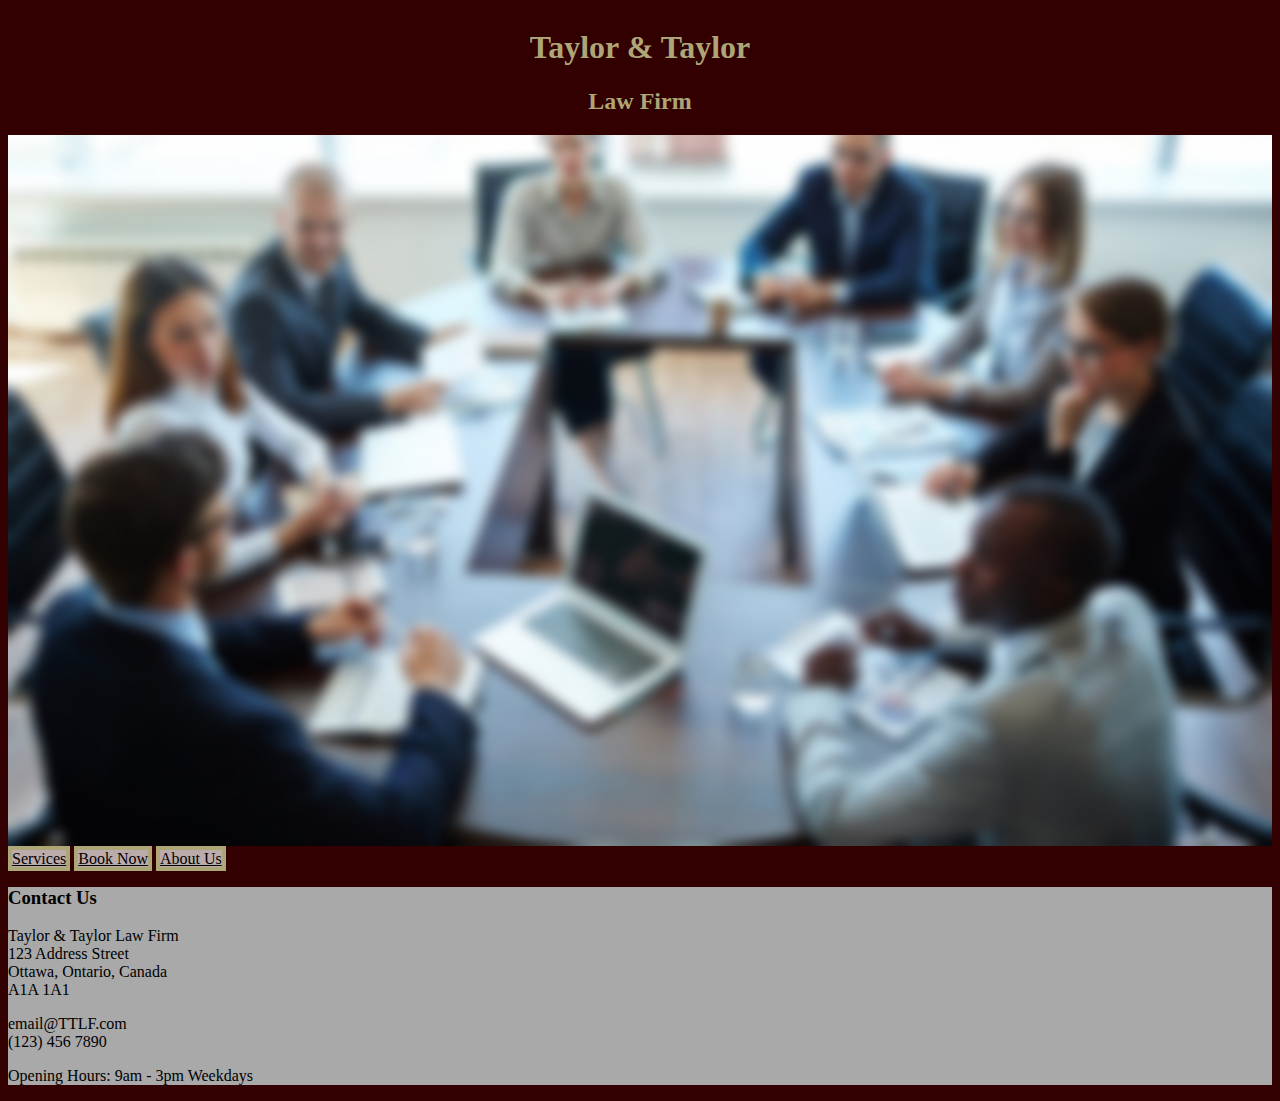
<file: index.html>
<!DOCTYPE html> 
<html lang="en">
<head>
    <meta charset="UTF-8">
    <meta http-equiv="X-UA-Compatible" content="IE=edge">
    <meta name="viewport" content="width=device-width, initial-scale=1.0">
    <link href="https://cdn.jsdelivr.net/npm/bootstrap@5.0.2/dist/css/bootstrap.min.css" rel="stylesheet" integrity="sha384-EVSTQN3/azprG1Anm3QDgpJLIm9Nao0Yz1ztcQTwFspd3yD65VohhpuuCOmLASjC" crossorigin="anonymous">
    <link rel="stylesheet" href="styles.css"/>
    <title>Taylor & Taylor Law Firm</title>
</head>
<body>
    <header>
        <a href="index.html"><h1>Taylor & Taylor</h1> <h2>Law Firm</h2> </a>
    </header>
    
    <div class="front-page">
        <img src="images/office.jpg"/>
    </div>

    <div class="d-flex position-absolute top-50 start-50 translate-middle">
        <div class="container d-flex justify-content-center">
            <a href="services.html" class="btn mx-2 p-3 fs-2">Services</a>
            <a href="booking.html" class="btn btn-lg mx-2 fs-1">Book Now</a>
            <a href="about.html" class="btn mx-2 p-3 fs-2">About Us</a>
        </div>
    </div>    

    <footer>
        <div class="container">
            <div class="row">
                <h3>Contact Us</h3>
                <div class="col">
                    <p >Taylor & Taylor Law Firm <br> 123 Address Street <br> Ottawa, Ontario, Canada <br> A1A 1A1</p>
                </div>
                <div class="col">
                    <p>email@TTLF.com <br> (123) 456 7890  </p>
                </div>  
                <div class="col">
                    <p>Opening Hours: 9am - 3pm Weekdays</p>
                </div>
            </div>
        </div>
    </footer>

    <script src="https://cdn.jsdelivr.net/npm/bootstrap@5.0.2/dist/js/bootstrap.bundle.min.js" integrity="sha384-MrcW6ZMFYlzcLA8Nl+NtUVF0sA7MsXsP1UyJoMp4YLEuNSfAP+JcXn/tWtIaxVXM" crossorigin="anonymous"></script>
</body>
</html>
</file>
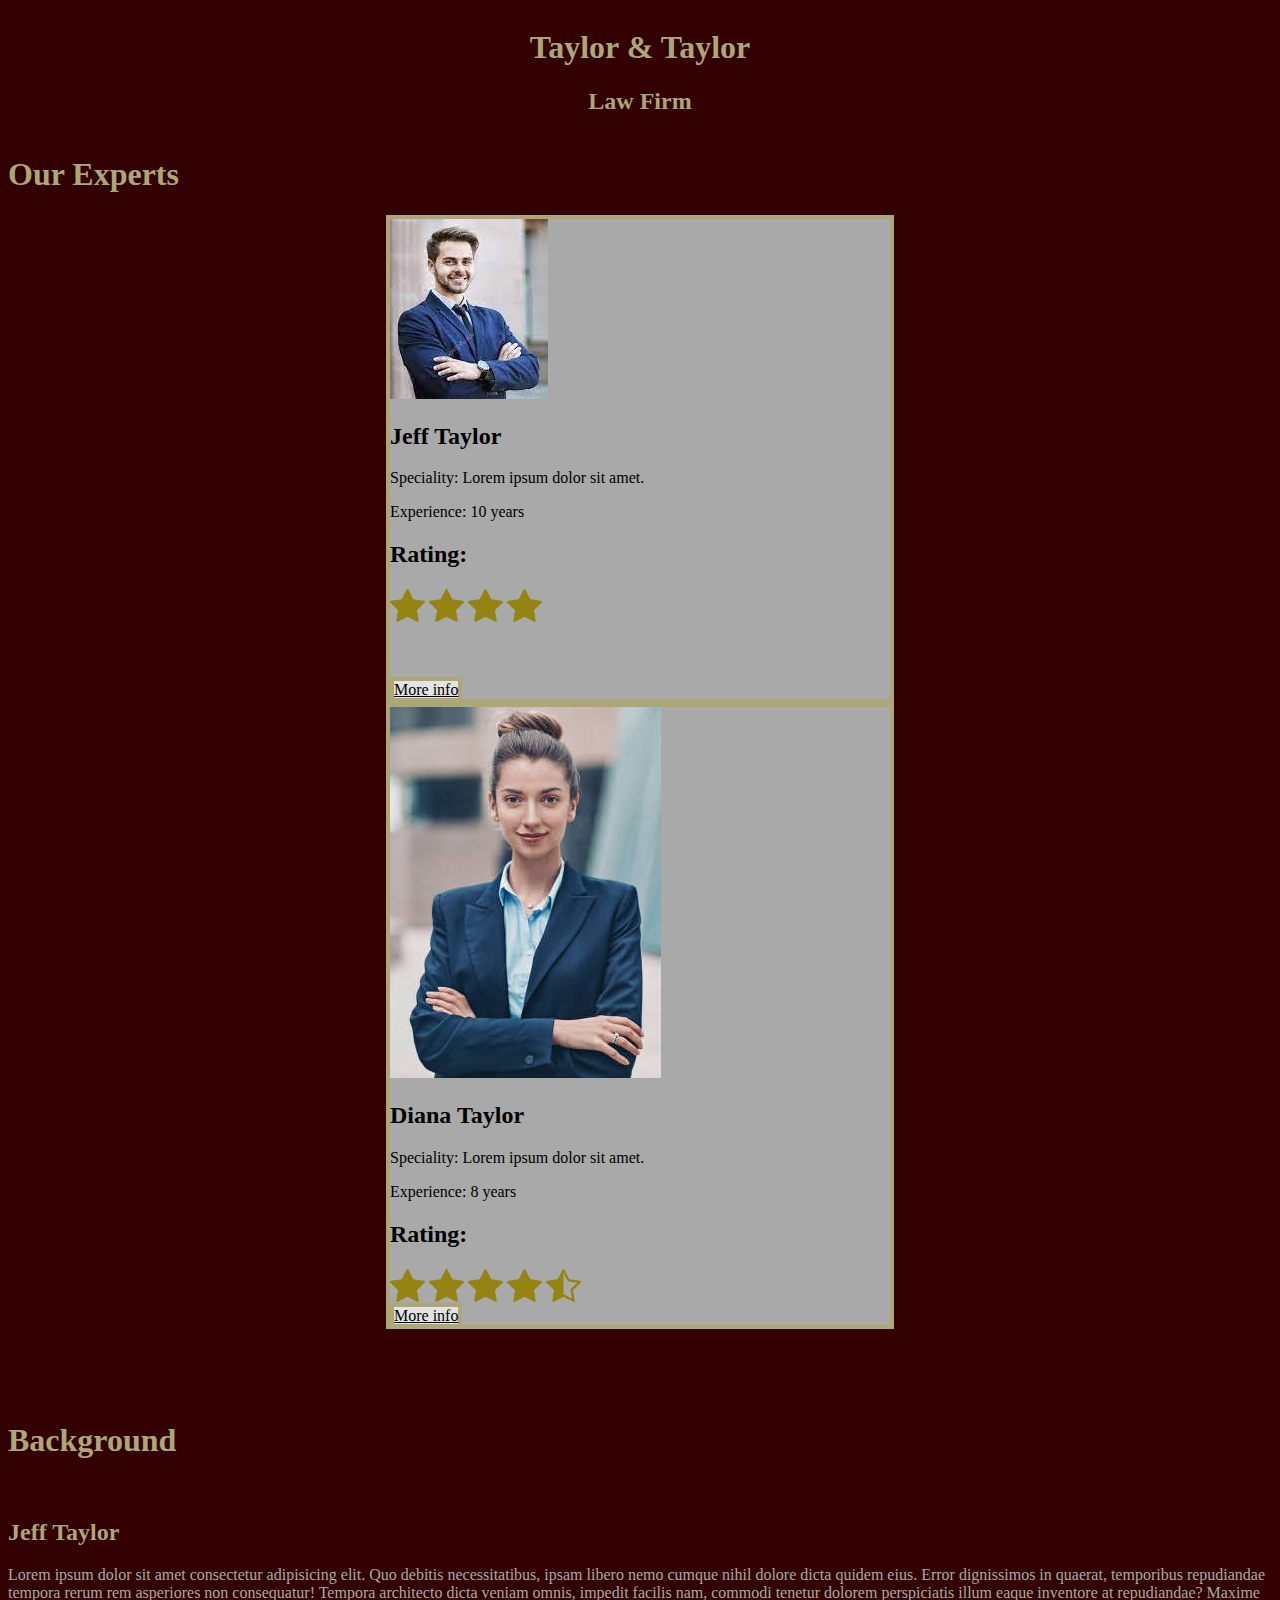
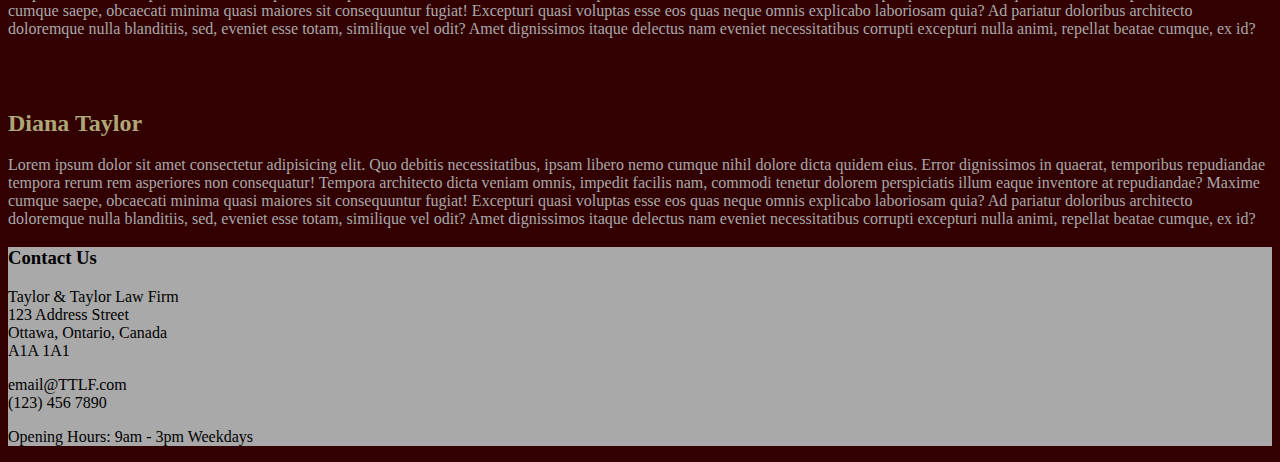
<file: about.html>
<!DOCTYPE html>
<html lang="en">
<head>
    <meta charset="UTF-8">
    <meta http-equiv="X-UA-Compatible" content="IE=edge">
    <meta name="viewport" content="width=device-width, initial-scale=1.0">
    <link href="https://cdn.jsdelivr.net/npm/bootstrap@5.0.2/dist/css/bootstrap.min.css" rel="stylesheet" integrity="sha384-EVSTQN3/azprG1Anm3QDgpJLIm9Nao0Yz1ztcQTwFspd3yD65VohhpuuCOmLASjC" crossorigin="anonymous">
    <link rel="stylesheet" href="styles.css"/>
    <title>About Us</title>
</head>
<body>

    <header>
        <a href="index.html"><h1>Taylor & Taylor</h1> <h2>Law Firm</h2> </a>
    </header>

    <div class="page-name text-center mt-4">
        <h1>Our Experts</h1>
    </div>

    <div class="container">

        <div class="row">
            <div class="card col">
                <img class="card-img-top mt-3" src="images/jeff.jpg" alt="jeff">
                <div class="card-body">
                    <h2 class="card-title">Jeff Taylor</h2>
                    <p class="card-text lead">Speciality: Lorem ipsum dolor sit amet.</p>
                    <p class="card-text lead">Experience: 10 years</p>
                    <div class="mt-5 mb-4">
                        <h2 class="d-inline">Rating: </h2>
                        <svg xmlns="http://www.w3.org/2000/svg" width="35"  fill="currentColor" class="bi bi-star-fill" viewBox="0 0 16 16">
                            <path d="M3.612 15.443c-.386.198-.824-.149-.746-.592l.83-4.73L.173 6.765c-.329-.314-.158-.888.283-.95l4.898-.696L7.538.792c.197-.39.73-.39.927 0l2.184 4.327 4.898.696c.441.062.612.636.282.95l-3.522 3.356.83 4.73c.078.443-.36.79-.746.592L8 13.187l-4.389 2.256z"/>
                        </svg>
                        <svg xmlns="http://www.w3.org/2000/svg" width="35"  fill="currentColor" class="bi bi-star-fill" viewBox="0 0 16 16">
                            <path d="M3.612 15.443c-.386.198-.824-.149-.746-.592l.83-4.73L.173 6.765c-.329-.314-.158-.888.283-.95l4.898-.696L7.538.792c.197-.39.73-.39.927 0l2.184 4.327 4.898.696c.441.062.612.636.282.95l-3.522 3.356.83 4.73c.078.443-.36.79-.746.592L8 13.187l-4.389 2.256z"/>
                        </svg>
                        <svg xmlns="http://www.w3.org/2000/svg" width="35"  fill="currentColor" class="bi bi-star-fill" viewBox="0 0 16 16">
                            <path d="M3.612 15.443c-.386.198-.824-.149-.746-.592l.83-4.73L.173 6.765c-.329-.314-.158-.888.283-.95l4.898-.696L7.538.792c.197-.39.73-.39.927 0l2.184 4.327 4.898.696c.441.062.612.636.282.95l-3.522 3.356.83 4.73c.078.443-.36.79-.746.592L8 13.187l-4.389 2.256z"/>
                        </svg>
                        <svg xmlns="http://www.w3.org/2000/svg" width="35"  fill="currentColor" class="bi bi-star-fill" viewBox="0 0 16 16">
                            <path d="M3.612 15.443c-.386.198-.824-.149-.746-.592l.83-4.73L.173 6.765c-.329-.314-.158-.888.283-.95l4.898-.696L7.538.792c.197-.39.73-.39.927 0l2.184 4.327 4.898.696c.441.062.612.636.282.95l-3.522 3.356.83 4.73c.078.443-.36.79-.746.592L8 13.187l-4.389 2.256z"/>
                        </svg>
                    </div>
                    <br><br><br>
                    <div class="text-center">
                        <a href="#jeffbio" class="btn">More info</a>
                    </div>
                </div>
            </div>

            <div class="card col">
                <img class="card-img-top mt-3" src="images/diana.jpg" alt="diana">
                <div class="card-body">
                    <h2 class="card-title">Diana Taylor</h2>
                    <p class="card-text lead">Speciality: Lorem ipsum dolor sit amet.</p>
                    <p class="card-text lead">Experience: 8 years</p>
                    <div class="mb-4">
                        <h2 class="d-inline">Rating: </h2>
                        <svg xmlns="http://www.w3.org/2000/svg" width="35"  fill="currentColor" class="bi bi-star-fill" viewBox="0 0 16 16">
                            <path d="M3.612 15.443c-.386.198-.824-.149-.746-.592l.83-4.73L.173 6.765c-.329-.314-.158-.888.283-.95l4.898-.696L7.538.792c.197-.39.73-.39.927 0l2.184 4.327 4.898.696c.441.062.612.636.282.95l-3.522 3.356.83 4.73c.078.443-.36.79-.746.592L8 13.187l-4.389 2.256z"/>
                        </svg>
                        <svg xmlns="http://www.w3.org/2000/svg" width="35"  fill="currentColor" class="bi bi-star-fill" viewBox="0 0 16 16">
                            <path d="M3.612 15.443c-.386.198-.824-.149-.746-.592l.83-4.73L.173 6.765c-.329-.314-.158-.888.283-.95l4.898-.696L7.538.792c.197-.39.73-.39.927 0l2.184 4.327 4.898.696c.441.062.612.636.282.95l-3.522 3.356.83 4.73c.078.443-.36.79-.746.592L8 13.187l-4.389 2.256z"/>
                        </svg>
                        <svg xmlns="http://www.w3.org/2000/svg" width="35"  fill="currentColor" class="bi bi-star-fill" viewBox="0 0 16 16">
                            <path d="M3.612 15.443c-.386.198-.824-.149-.746-.592l.83-4.73L.173 6.765c-.329-.314-.158-.888.283-.95l4.898-.696L7.538.792c.197-.39.73-.39.927 0l2.184 4.327 4.898.696c.441.062.612.636.282.95l-3.522 3.356.83 4.73c.078.443-.36.79-.746.592L8 13.187l-4.389 2.256z"/>
                        </svg>
                        <svg xmlns="http://www.w3.org/2000/svg" width="35"  fill="currentColor" class="bi bi-star-fill" viewBox="0 0 16 16">
                            <path d="M3.612 15.443c-.386.198-.824-.149-.746-.592l.83-4.73L.173 6.765c-.329-.314-.158-.888.283-.95l4.898-.696L7.538.792c.197-.39.73-.39.927 0l2.184 4.327 4.898.696c.441.062.612.636.282.95l-3.522 3.356.83 4.73c.078.443-.36.79-.746.592L8 13.187l-4.389 2.256z"/>
                        </svg>
                        <svg xmlns="http://www.w3.org/2000/svg" width="35" fill="currentColor" class="bi bi-star-half" viewBox="0 0 16 16">
                            <path d="M5.354 5.119 7.538.792A.516.516 0 0 1 8 .5c.183 0 .366.097.465.292l2.184 4.327 4.898.696A.537.537 0 0 1 16 6.32a.548.548 0 0 1-.17.445l-3.523 3.356.83 4.73c.078.443-.36.79-.746.592L8 13.187l-4.389 2.256a.52.52 0 0 1-.146.05c-.342.06-.668-.254-.6-.642l.83-4.73L.173 6.765a.55.55 0 0 1-.172-.403.58.58 0 0 1 .085-.302.513.513 0 0 1 .37-.245l4.898-.696zM8 12.027a.5.5 0 0 1 .232.056l3.686 1.894-.694-3.957a.565.565 0 0 1 .162-.505l2.907-2.77-4.052-.576a.525.525 0 0 1-.393-.288L8.001 2.223 8 2.226v9.8z"/>
                        </svg>
                    </div>
                    
                    <div class="text-center">
                    <a href="#dianabio" class="btn">More info</a>
                    </div>
                </div>
            </div>   
        </div>
    </div>

    <br><br><br><br>
    <h1 class="infotitle mx-3 text-center">Background</h1>
    <br>
    <section class="mx-5" id="jeffbio">
        <h2 class="">Jeff Taylor</h2>
        <p>Lorem ipsum dolor sit amet consectetur adipisicing elit. Quo debitis necessitatibus, ipsam libero nemo cumque nihil dolore dicta quidem eius. Error dignissimos in quaerat, temporibus repudiandae tempora rerum rem asperiores non consequatur! Tempora architecto dicta veniam omnis, impedit facilis nam, commodi tenetur dolorem perspiciatis illum eaque inventore at repudiandae? Maxime cumque saepe, obcaecati minima quasi maiores sit consequuntur fugiat! Excepturi quasi voluptas esse eos quas neque omnis explicabo laboriosam quia? Ad pariatur doloribus architecto doloremque nulla blanditiis, sed, eveniet esse totam, similique vel odit? Amet dignissimos itaque delectus nam eveniet necessitatibus corrupti excepturi nulla animi, repellat beatae cumque, ex id?</p>
    </section>
    
    <br><br>
    <section class="mx-5" id="dianabio">
        <h2>Diana Taylor</h2>
        <p>Lorem ipsum dolor sit amet consectetur adipisicing elit. Quo debitis necessitatibus, ipsam libero nemo cumque nihil dolore dicta quidem eius. Error dignissimos in quaerat, temporibus repudiandae tempora rerum rem asperiores non consequatur! Tempora architecto dicta veniam omnis, impedit facilis nam, commodi tenetur dolorem perspiciatis illum eaque inventore at repudiandae? Maxime cumque saepe, obcaecati minima quasi maiores sit consequuntur fugiat! Excepturi quasi voluptas esse eos quas neque omnis explicabo laboriosam quia? Ad pariatur doloribus architecto doloremque nulla blanditiis, sed, eveniet esse totam, similique vel odit? Amet dignissimos itaque delectus nam eveniet necessitatibus corrupti excepturi nulla animi, repellat beatae cumque, ex id?</p>
    </section>
    
    <footer>
        <div class="container">
            <div class="row">
                <h3>Contact Us</h3>
                <div class="col">
                    <p >Taylor & Taylor Law Firm <br> 123 Address Street <br> Ottawa, Ontario, Canada <br> A1A 1A1</p>
                </div>
                <div class="col">
                    <p>email@TTLF.com <br> (123) 456 7890  </p>
                </div>  
                <div class="col">
                    <p>Opening Hours: 9am - 3pm Weekdays</p>
                </div>
            </div>
        </div>
    </footer>
    
    <script src="https://cdn.jsdelivr.net/npm/bootstrap@5.0.2/dist/js/bootstrap.bundle.min.js" integrity="sha384-MrcW6ZMFYlzcLA8Nl+NtUVF0sA7MsXsP1UyJoMp4YLEuNSfAP+JcXn/tWtIaxVXM" crossorigin="anonymous"></script>
</body>
</html>
</file>
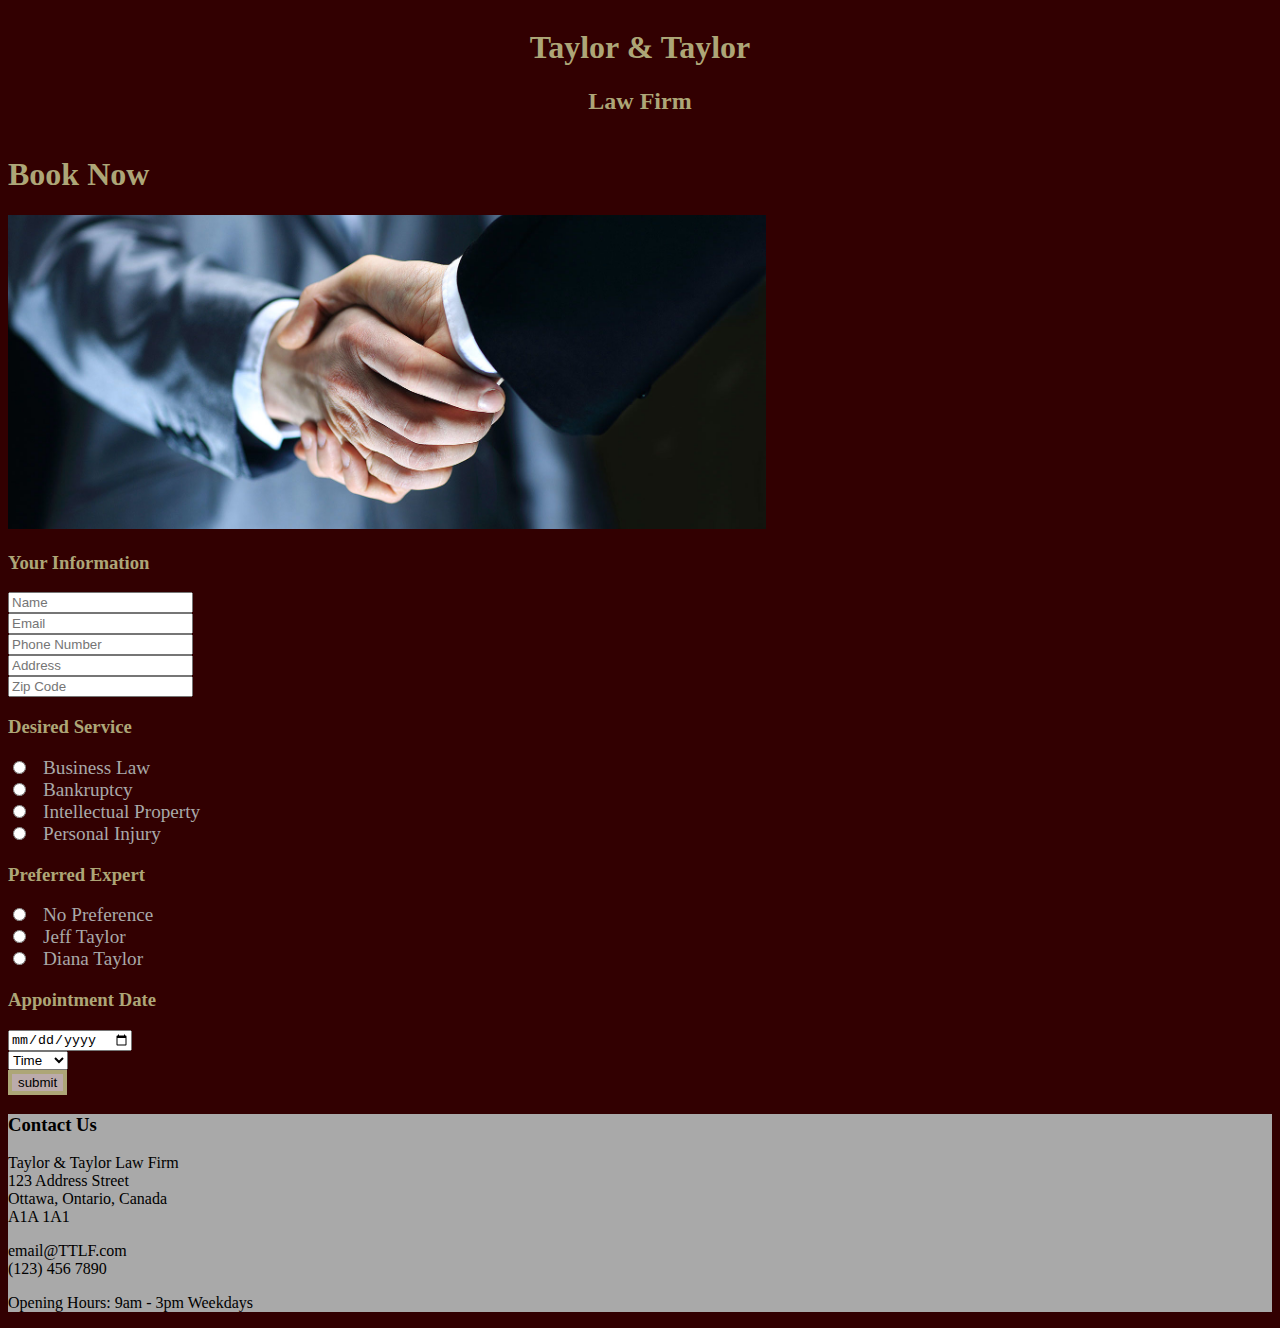
<file: booking.html>
<!DOCTYPE html>
<html lang="en">
<head>
    <meta charset="UTF-8">
    <meta http-equiv="X-UA-Compatible" content="IE=edge">
    <meta name="viewport" content="width=device-width, initial-scale=1.0">
    <link href="https://cdn.jsdelivr.net/npm/bootstrap@5.0.2/dist/css/bootstrap.min.css" rel="stylesheet" integrity="sha384-EVSTQN3/azprG1Anm3QDgpJLIm9Nao0Yz1ztcQTwFspd3yD65VohhpuuCOmLASjC" crossorigin="anonymous">
    <link rel="stylesheet" href="styles.css"/>
    <title>Book Now</title>
</head>
<body>
    <header>
        <a href="index.html"><h1>Taylor & Taylor</h1> <h2>Law Firm</h2> </a>
    </header>

    <div class="page-name">
        <h1 class="text-center my-2">Book Now</h1>
    </div>

    <div class="handshake d-flex justify-content-center my-3">
        <img src="images/handshake.jpeg">
    </div>
    
    <form class="container">
        <div class="row">
            <div class="col">
                <h3>Your Information</h3>
                <input type="text" class="form-control" id="name" placeholder="Name" required>
                <br>
                <input type="email" class="form-control" id="email" placeholder="Email" required>
                <br>
                <input type="tel" class="form-control" id="phone" placeholder="Phone Number" required>
                <br>
                <input type="text" class="form-control" id="address" placeholder="Address" required>
                <br>
                <input type="text" class="form-control" id="zip" placeholder="Zip Code" required>
                <br>
            </div>

            <div class="col mb-5">
                <h3>Desired Service</h3>
                <div class="row mb-2"> 
                    <div class="form-group mb-2">
                        <input type="radio" class="form-check-input" name="service" value="" id="op1" required>
                        <label class="form-check-label" for="op1">Business Law</label>
                    </div>
                    <div class="form-group mb-2">
                        <input type="radio" class="form-check-input" name="service" value="" id="op2">
                        <label class="form-check-label" for="op2">Bankruptcy</label>
                    </div>
                    <div class="form-group mb-2">
                        <input type="radio" class="form-check-input" name="service" value="" id="op3">
                        <label class="form-check-label" for="op3">Intellectual Property</label>
                    </div>
                    <div class="form-group mb-2">
                        <input type="radio" class="form-check-input" name="service" value="" id="op4">
                    <label class="form-check-label" for="op4">Personal Injury</label>
                    </div>
                </div>
                
                <div class="row">
                    <h3>Preferred Expert</h3>

                    <div class="form-group mb-2">
                        <input type="radio" class="form-check-input" name="expert" value="none" required>
                        <label class="form-check-label" for="op1">No Preference</label>
                    </div>
                    <div class="form-group mb-2">
                        <input type="radio" class="form-check-input" name="expert" value="jeff" required>
                        <label class="form-check-label" for="op1">Jeff Taylor</label>
                    </div>
                    <div class="form-group mb-2">
                        <input type="radio" class="form-check-input" name="expert" value="diana" required>
                        <label class="form-check-label" for="op1">Diana Taylor</label>
                    </div>
                </div>
            </div>

            <div class="col">
                <h3>Appointment Date</h3>

                <div class="row mt-4 mb-4">
                    <input type="date" class="form-control" id="date" required>
                </div>

                <div class="row mb-4">
                    <select class="form-control" name="time" id="time">
                        <option value="no-time">Time</option>
                        <option value="0900">9 am</option>
                        <option value="1000">10 am</option>
                        <option value="1100">11 am</option>
                        <option value="1200">12 pm</option>
                        <option value="1300">1 pm</option>
                        <option value="1400">2 pm</option>
                        <option value="1500">3 pm</option>
                        <option value="1600">4 pm</option>
                    </select>    
                </div>
                
                <input type="submit" class="form-control" value="submit">
            </div>

        </div>
    </form>

    <footer>
        <div class="container">
            <div class="row">
                <h3>Contact Us</h3>
                <div class="col">
                    <p >Taylor & Taylor Law Firm <br> 123 Address Street <br> Ottawa, Ontario, Canada <br> A1A 1A1</p>
                </div>
                <div class="col">
                    <p>email@TTLF.com <br> (123) 456 7890  </p>
                </div>  
                <div class="col">
                    <p>Opening Hours: 9am - 3pm Weekdays</p>
                </div>
            </div>
        </div>
    </footer>

    <script src="https://cdn.jsdelivr.net/npm/bootstrap@5.0.2/dist/js/bootstrap.bundle.min.js" integrity="sha384-MrcW6ZMFYlzcLA8Nl+NtUVF0sA7MsXsP1UyJoMp4YLEuNSfAP+JcXn/tWtIaxVXM" crossorigin="anonymous"></script>
</body>
</html>
</file>
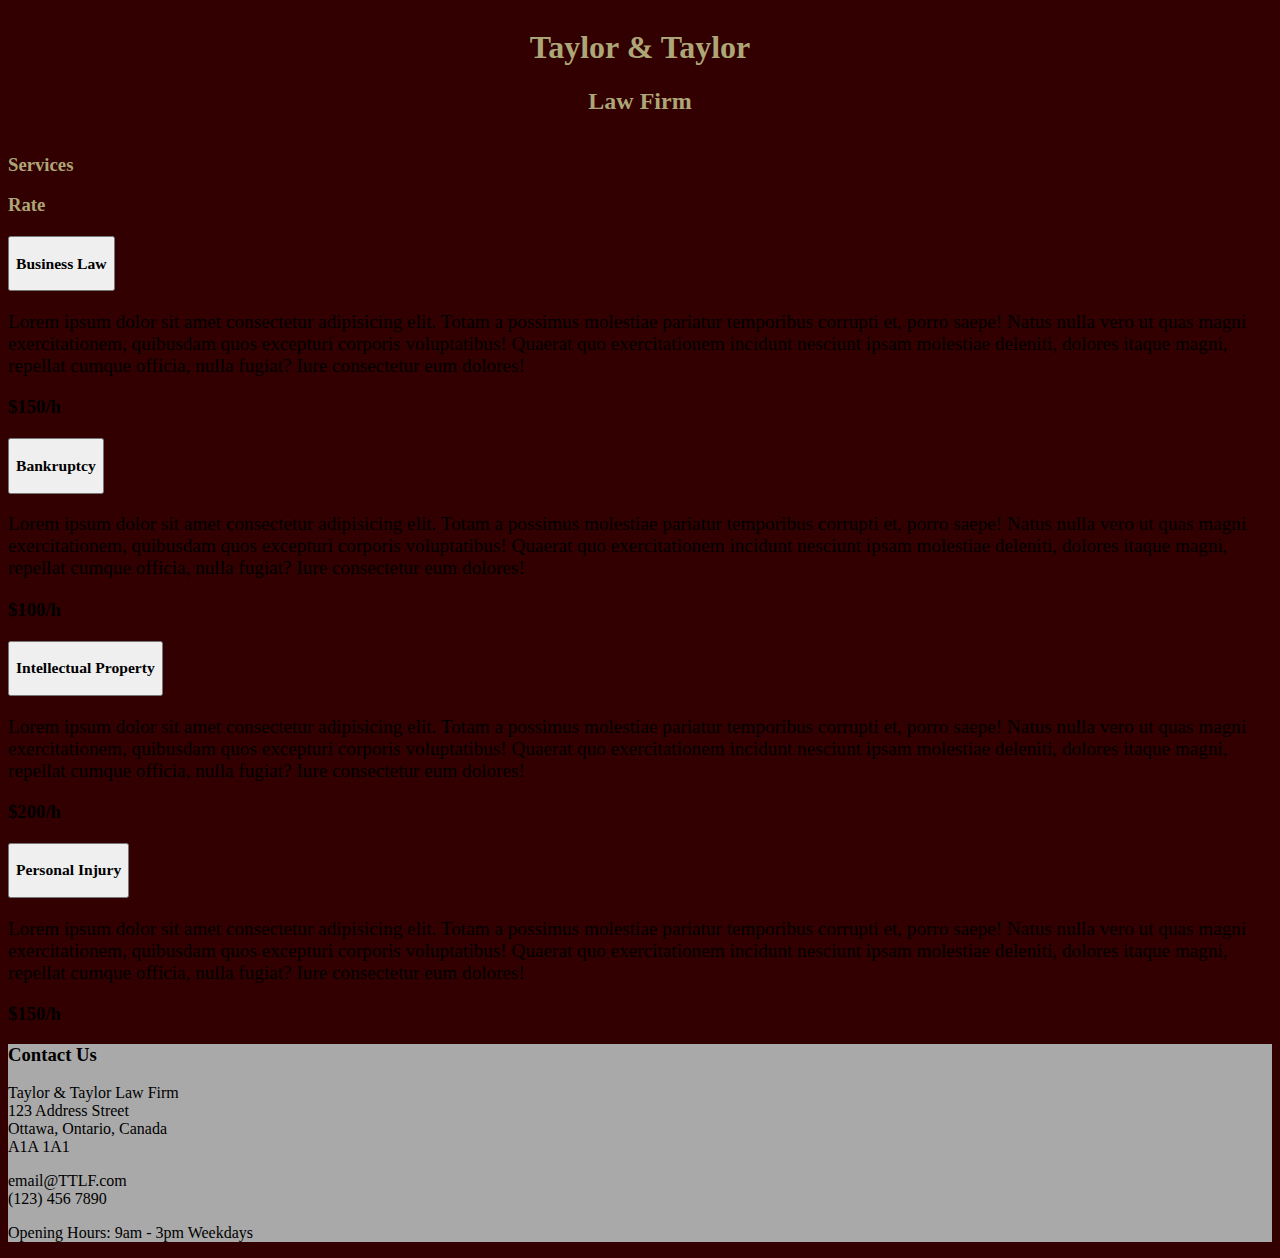
<file: services.html>
<!DOCTYPE html>
<html lang="en">
<head>
    <meta charset="UTF-8">
    <meta http-equiv="X-UA-Compatible" content="IE=edge">
    <meta name="viewport" content="width=device-width, initial-scale=1.0">
    <link href="https://cdn.jsdelivr.net/npm/bootstrap@5.0.2/dist/css/bootstrap.min.css" rel="stylesheet" integrity="sha384-EVSTQN3/azprG1Anm3QDgpJLIm9Nao0Yz1ztcQTwFspd3yD65VohhpuuCOmLASjC" crossorigin="anonymous">
    <link rel="stylesheet" href="styles.css"/>
    <title>Services</title>
</head>
<body>
    
    <header>
        <a href="index.html"><h1>Taylor & Taylor</h1> <h2>Law Firm</h2> </a>
    </header>

    <div class="container">

        <div class="page-name d-flex justify-content-between">
            <h3 class="m-3">Services</h3>
            <h3 class="m-3">Rate</h3>
        </div>

        <div class="accordion" id="accordion">
            
            <div class="accordion-item">
            <h2 class="accordion-header" id="headingOne">
                <button class="accordion-button" type="button" data-bs-toggle="collapse" data-bs-target="#collapseOne" aria-expanded="true" aria-controls="collapseOne">
                    <h3>Business Law</h3>
                </button>
            </h2>
            <div id="collapseOne" class="accordion-collapse collapse" aria-labelledby="headingOne" data-bs-parent="#accordion">
                <div class="accordion-body">

                    <div class="container row">
                        <div class="col">
                            <p>Lorem ipsum dolor sit amet consectetur adipisicing elit. Totam a possimus molestiae pariatur temporibus corrupti et, porro saepe! Natus nulla vero ut quas magni exercitationem, quibusdam quos excepturi corporis voluptatibus! Quaerat quo exercitationem incidunt nesciunt ipsam molestiae deleniti, dolores itaque magni, repellat cumque officia, nulla fugiat? Iure consectetur eum dolores!</p> 
                        </div>
                        <div class="col-auto">
                            <h3>$150/h</h3>
                        </div>
                        
                    </div>
                
                </div>
            </div>
            </div>

            <div class="accordion-item">
            <h2 class="accordion-header" id="headingTwo">
                <button class="accordion-button collapsed" type="button" data-bs-toggle="collapse" data-bs-target="#collapseTwo" aria-expanded="false" aria-controls="collapseTwo">
                    <h3>Bankruptcy</h3>
                </button>
            </h2>
            <div id="collapseTwo" class="accordion-collapse collapse" aria-labelledby="headingTwo" data-bs-parent="#accordion">
                <div class="accordion-body">
                    <div class="container row">
                        <div class="col">
                            <p>Lorem ipsum dolor sit amet consectetur adipisicing elit. Totam a possimus molestiae pariatur temporibus corrupti et, porro saepe! Natus nulla vero ut quas magni exercitationem, quibusdam quos excepturi corporis voluptatibus! Quaerat quo exercitationem incidunt nesciunt ipsam molestiae deleniti, dolores itaque magni, repellat cumque officia, nulla fugiat? Iure consectetur eum dolores!</p> 
                        </div>
                        <div class="col-auto">
                            <h3>$100/h</h3>
                        </div>
                    </div>
                </div>
            </div>
            </div>

            <div class="accordion-item">
            <h2 class="accordion-header" id="headingThree">
                <button class="accordion-button collapsed" type="button" data-bs-toggle="collapse" data-bs-target="#collapseThree" aria-expanded="false" aria-controls="collapseThree">
                    <h3>Intellectual Property</h3>
                </button>
            </h2>
            <div id="collapseThree" class="accordion-collapse collapse" aria-labelledby="headingThree" data-bs-parent="#accordion">
                <div class="accordion-body">
                    <div class="container row">
                        <div class="col">
                            <p>Lorem ipsum dolor sit amet consectetur adipisicing elit. Totam a possimus molestiae pariatur temporibus corrupti et, porro saepe! Natus nulla vero ut quas magni exercitationem, quibusdam quos excepturi corporis voluptatibus! Quaerat quo exercitationem incidunt nesciunt ipsam molestiae deleniti, dolores itaque magni, repellat cumque officia, nulla fugiat? Iure consectetur eum dolores!</p> 
                        </div>
                        <div class="col-auto">
                            <h3>$200/h</h3>
                        </div>
                        
                    </div>
                </div>
            </div>
            </div>

            <div class="accordion-item">
                <h2 class="accordion-header" id="headingFour">
                    <button class="accordion-button collapsed" type="button" data-bs-toggle="collapse" data-bs-target="#collapseFour" aria-expanded="false" aria-controls="collapseFour">
                        <h3>Personal Injury</h3>
                    </button>
                </h2>
            <div id="collapseFour" class="accordion-collapse collapse" aria-labelledby="headingFour" data-bs-parent="#accordion">
                <div class="accordion-body">
                    <div class="container row">
                        <div class="col">
                            <p>Lorem ipsum dolor sit amet consectetur adipisicing elit. Totam a possimus molestiae pariatur temporibus corrupti et, porro saepe! Natus nulla vero ut quas magni exercitationem, quibusdam quos excepturi corporis voluptatibus! Quaerat quo exercitationem incidunt nesciunt ipsam molestiae deleniti, dolores itaque magni, repellat cumque officia, nulla fugiat? Iure consectetur eum dolores!</p> 
                        </div>
                        <div class="col-auto">
                            <h3>$150/h</h3>
                        </div>
                        
                    </div>
                </div>
            </div>
            </div>

        </div>
    </div>
    

    <footer class="mt-5">
        <div class="container">
            <div class="row">
                <h3>Contact Us</h3>
                <div class="col">
                    <p >Taylor & Taylor Law Firm <br> 123 Address Street <br> Ottawa, Ontario, Canada <br> A1A 1A1</p>
                </div>
                <div class="col">
                    <p>email@TTLF.com <br> (123) 456 7890  </p>
                </div>  
                <div class="col">
                    <p>Opening Hours: 9am - 3pm Weekdays</p>
                </div>
            </div>
        </div>
    </footer>

      <script src="https://cdn.jsdelivr.net/npm/bootstrap@5.0.2/dist/js/bootstrap.bundle.min.js" integrity="sha384-MrcW6ZMFYlzcLA8Nl+NtUVF0sA7MsXsP1UyJoMp4YLEuNSfAP+JcXn/tWtIaxVXM" crossorigin="anonymous"></script>
</body>
</html>
</file>
<file: styles.css>
h1, h2, h3, p, a, label {
    font-family: 'Times New Roman', Times, serif;
}

body {
    background-color: rgb(50,0,1);
}

header {
    max-width: fit-content;
    margin: 0 auto;
}
header a {
    color: rgb(173,166,119);
    text-decoration: none;
    text-align: center;
    white-space: nowrap;
    display: inline-block;
}

header a:hover {
    text-decoration: none;
    color: rgb(173,166,119);
}

.front-page img {
    max-width: 100%;
}

div.container .btn, input[type="submit"] {
    background-color: #FFFFFFAB;
    border: solid 4px rgb(173,166,119);
    color: black;
}

.handshake img {
    max-width: 60%;
}

.page-name {
    color: rgb(173,166,119);
}

div.container.row .col p{
    font-size: larger;
}

form .row h3 {
    color: rgb(173,166,119);
}

form .row label {
    color: darkgrey;
    margin-left: 10px;
    font-size: larger;
}

.card {
    background-color: darkgrey;
    border: solid 4px rgb(173,166,119);
    max-width: 500px;
    margin: 0 auto;
}

.bi {
    color: rgb(150, 132, 18);;
}

section h2, .infotitle{
    color: rgb(173,166,119);
}
section p {
    color:darkgrey;
    max-width: 1400px;
}

footer {
    background-color: darkgrey
}
</file>
